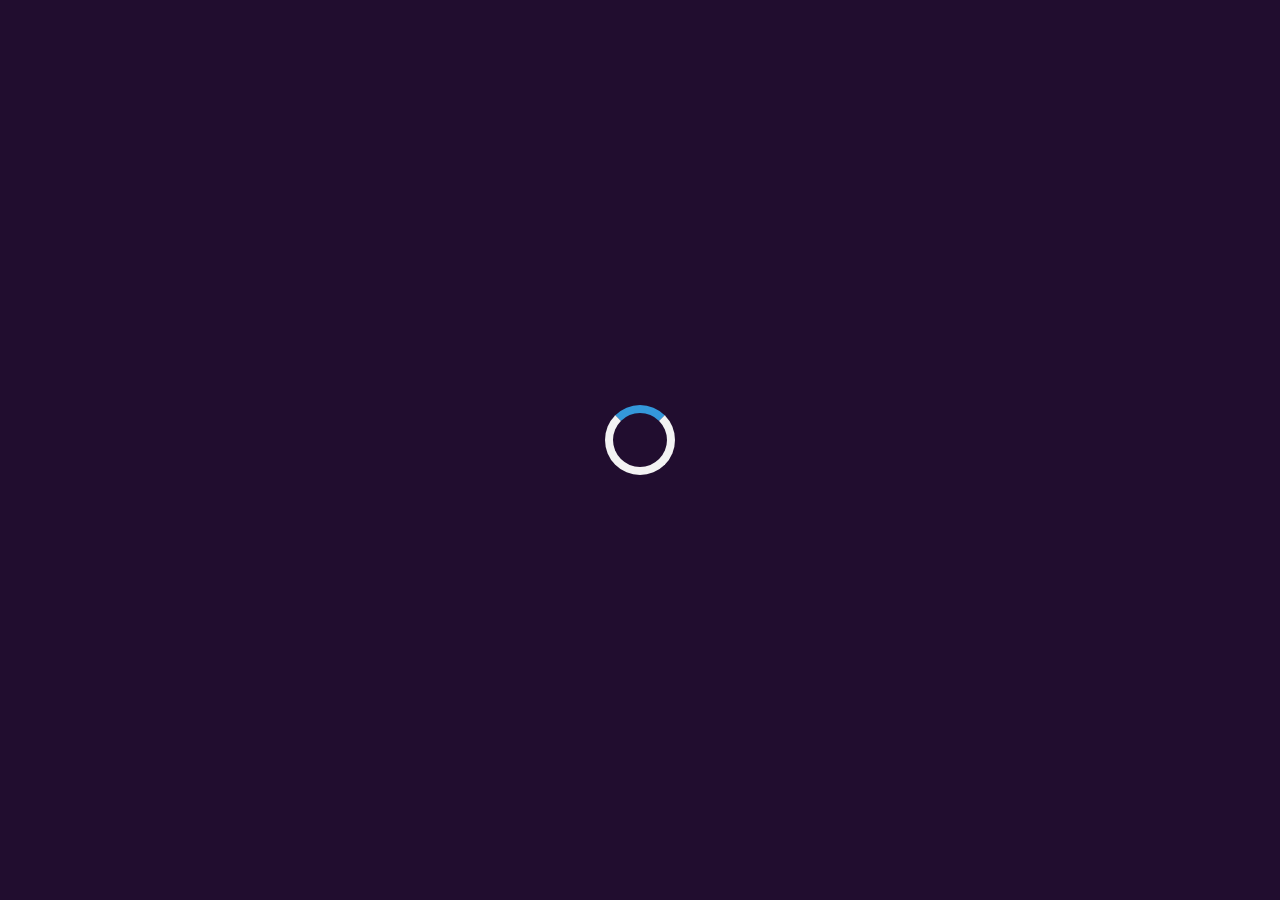
<file: pages/blog.html>
<!DOCTYPE html>
<html lang="en">
<head>
    <meta charset="UTF-8">
    <meta name="viewport" content="width=device-width, initial-scale=1.0">
    <title>brogs joseph-developer</title>
    <!-- <link rel="stylesheet" href="/css/blog.css">  -->
     <link rel="stylesheet" href="../css/blog.css">

</head>
<body>
  <div id="loader">
    <div class="spinner"></div>
 
    <!-- <h1>welcome to blogs page</h1> -->

  </div>
    <div class="container-1">
        <header>
            <!-- <img src="../assets/image/logo.jpg" alt="logo" width="100" height="100"> -->
             <img src="../assets/image/joseph1.png" alt="logo" width="100" height="100">
            <nav>
                <ul>
                    <li><a href="../index.html">Home</a></li>
                
                    <li><a href="../page/skills.html">Skills</a></li>
                    <li><a href="about.html">about</a></li>
                    <li><a href="blog.html">blogs</a></li>
                    <li><a href="portfolio.html">portifolio</a></li>
                    <li><a href="contact.html">Contact</a></li>
                      <li><a href="login.html">login</a></li>
                      <li><a href="signup.html">signup</a></li>
                      <li><a href="dashboard.html">dashboard</a></li>
                </ul>
            </nav>
            <div class="corner"></div>
            <div class="corner-shape"></div>
        </header>
    </div>
    <!-- <button id="showCommentBtn" class="comment-btn">Comment</button> -->

  <div class="comment-section" id="commentSection">
      <span id="username"></span>!
    <!-- <div class="textarea-container" id="textareaContainer"> -->
      <textarea placeholder="Write your comment..." id="textarea"></textarea><br />
      <div class="btn">
             <button class="delete-btn" id="delete" onclick="logout()">logout</button>
               <button type="submit" onclick=" loadBlogs()" id="logoutBtn">Post</button>
                <h3>Your Blog Posts:</h3>
  <ol id="blogList"></ol>
              </div>
 
    <!-- </div> -->
  <!-- </div> -->
  <!-- <form id="postForm">
    <label for="message">Your Message:</label>
    <input type="text" id="message" name="message" placeholder="Write something..." required>
    <button type="submit">Post</button>
  </form>
     -->
  <script src="../js/brogs.js"></script>
   <script src="../js/loader.js"></script>
<script>
  document.addEventListener("DOMContentLoaded", function () {
    const isLoggedIn = localStorage.getItem("isLoggedIn");

    if (isLoggedIn !== "true") {
      window.location.href = "login.html";
    }
  });
</script>

    

 
    <div class="footer-content">
        <h2>Follow us:</h2>
        <ul class="social-media">
            <i class='bx bxl-facebook-square' >facebook</i>
            <i class='bx bxl-twitter' >twitter</i>
            <!-- <i class='bx bxl-facebook-circle' style='color:black' >facebook</i> -->
        <p>&copy; 2025 searchSchool. All rights reserved.</p>
    </div>

    
</body>
</html>
</file>
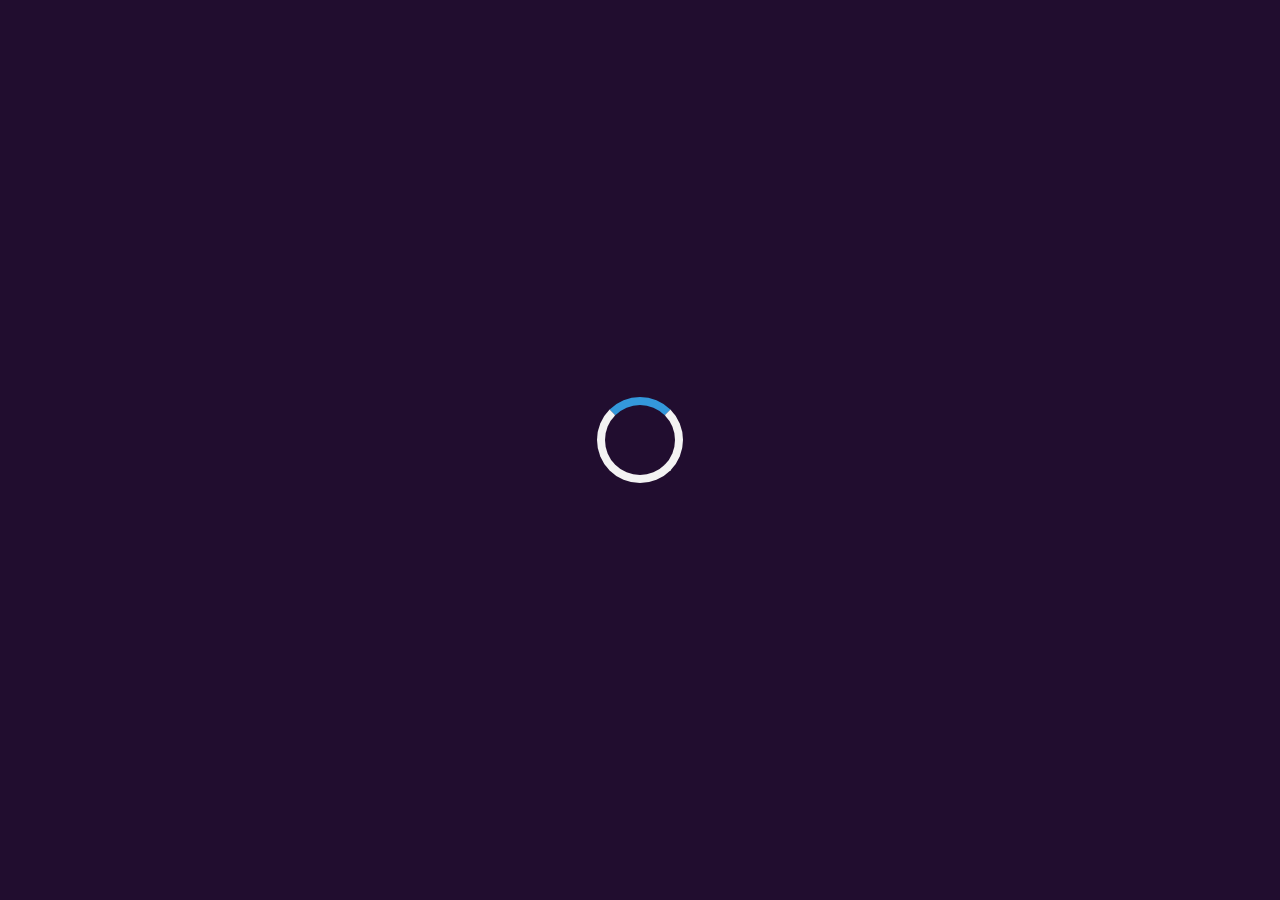
<file: pages/forgotpassword.html>
<!DOCTYPE html>
<html lang="en">
<head>
    <meta charset="UTF-8">
    <meta name="viewport" content="width=device-width, initial-scale=1.0">
    <title>forgotpassword joseph-developer</title>
    <link rel="stylesheet" href="../css/signup.css">
</head>
<body>
   <div id="loader">
    <div class="spinner"></div>
   
  </div>
    <div class="container-1">
        <header>
            <!-- <img src="../assets/image/logo.jpg" alt="logo" width="100" height="100"> -->
             <img src="../assets/image/joseph1.png" alt="logo" width="100" height="100">
            <nav>
                <ul>
                    <li><a href="../index.html">Home</a></li>
                 
                    <li><a href="../page/skills.html">Skills</a></li>
                    <li><a href="about.html">about</a></li>
                    <li><a href="blog.html">blogs</a></li>
                    <li><a href="portfolio.html">portifolio</a></li>
                    <li><a href="contact.html">Contact</a></li>
                    <li><a href="login.html">login</a></li>
                      <li><a href="signup.html">signup</a></li>
                        <li><a href="dashboard.html">dashboard</a></li>


                </ul>
            </nav>
            <div class="corner"></div>
            <div class="corner-shape"></div>
        </header>
    </div>
    <div class="login">
        <form action="">
            <input type="email" placeholder="email" required class="email">
             
            <!-- <input type="password" placeholder="password" required class="password"> -->
               <input type="text" name=""  class="username" placeholder="phone number" required>
             
            <!-- <input type="text" name="" class="=username" placeholder="username" required> -->
            
         
            
            <button type="submit" onclick="validatelogin()">send</button>
           <p classf=" error-message"></p>
            <a href="login.html">you already have account?</a>
        </form>
    </div>
    <script src="../js/login.js"></script>
 <script src="../js/loader.js"></script>
    <div class="footer-content">
        <h2>Follow us:</h2>
        <ul class="social-media">
            <i class='bx bxl-facebook-square' >facebook</i>
            <i class='bx bxl-twitter' >twitter</i>
            <!-- <i class='bx bxl-facebook-circle' style='color:black' >facebook</i> -->
        <p>&copy; 2025 searchSchool. All rights reserved.</p>
    </div>
</body>
</html>
</file>
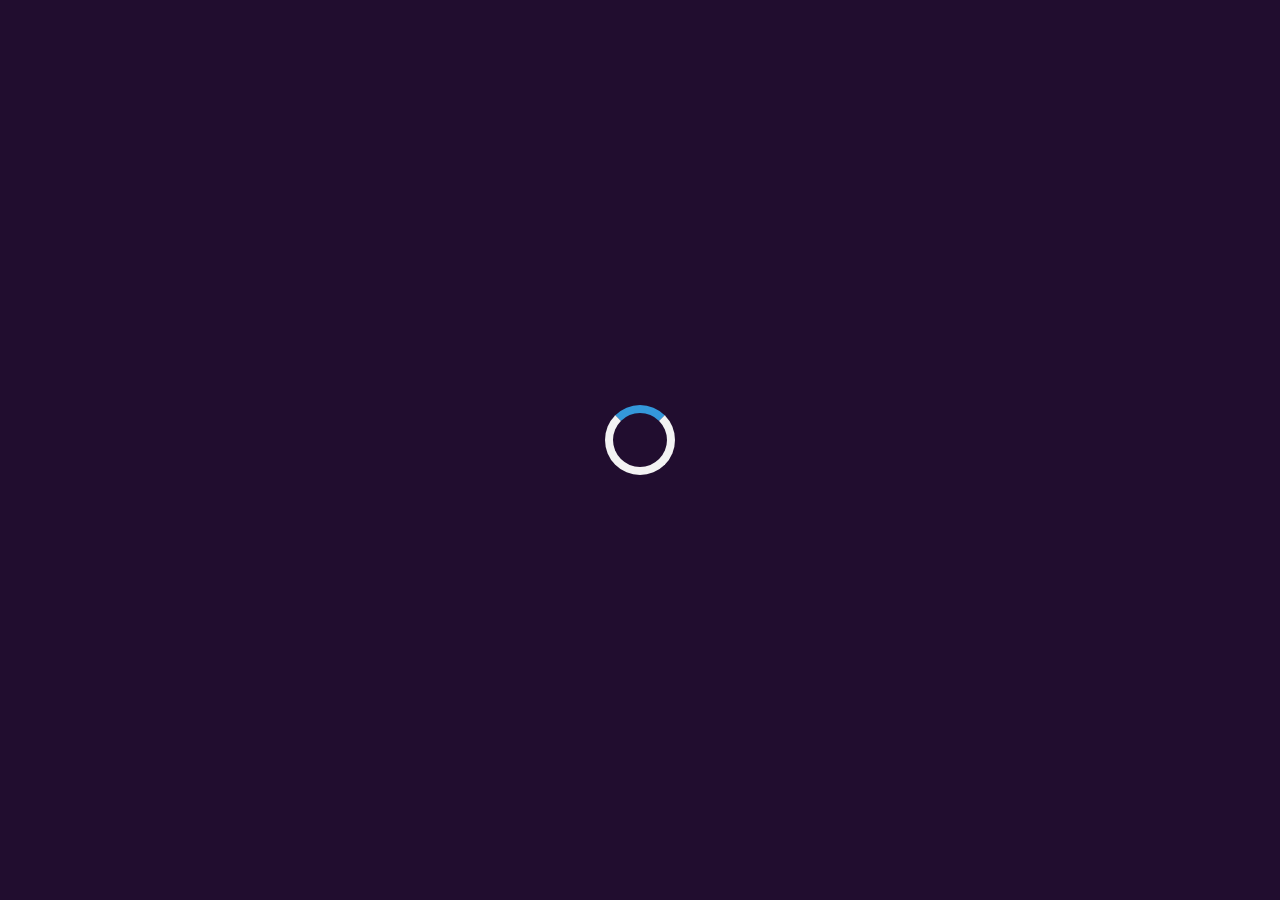
<file: pages/login.html>
<!DOCTYPE html>
<html lang="en">
<head>
    <meta charset="UTF-8">
    <meta name="viewport" content="width=device-width, initial-scale=1.0">
    <title>login joseph-developer</title>
    <link rel="stylesheet" href="../css/login.css">
</head>
<body>
   <div id="loader">
    <div class="spinner"></div>

    <!-- <h1>welcome to login page</h1> -->

  </div>
      <div class="container-1">
        <header>
            <!-- <img src="../assets/image/logo.jpg" alt="logo" width="100" height="100"> -->
             <img src="../assets/image/joseph1.png" alt="logo" width="100" height="100">
            <nav>
                <ul>
                    <li><a href="../index.html">Home</a></li>
                    <li><a href="../page/skills.html">Skills</a></li>
                    <li><a href="about.html">about</a></li>
                    <li><a href="blog.html">blogs</a></li>
                    <li><a href="portfolio.html">portifolio</a></li>
                    <li><a href="contact.html">Contact</a></li>
                      <li><a href="signup.html">signup</a></li>
  <li><a href="dashboard.html">dashboard</a></li>
                    <li><a href="login.html">login</a></li>
                    

                </ul>
            </nav>
            <div class="corner"></div>
            <div class="corner-shape"></div>
        </header>
    </div>
    <div class="login">
       <form onsubmit="validateLogin(event)">

            <input type="email" placeholder="email" required class="email">
             
            <input type="password" placeholder="password" required class="password">
            
            <button type="submit" >login</button>
           <p class=" error-message"></p>
            <a href="forgotpassword.html">forgot password?</a><br><br><a href="signup.html">you need to sign up?</a>
        </form>
    </div>
    <script src="../js/login.js"></script>
<script src="../js/loader.js"></script>
    <div class="footer-content">
        <h2>Follow us:</h2>
        <ul class="social-media">
            <i class='bx bxl-facebook-square' >facebook</i>
            <i class='bx bxl-twitter' >twitter</i>
            <!-- <i class='bx bxl-facebook-circle' style='color:black' >facebook</i> -->
        <p>&copy; 2025 searchSchool. All rights reserved.</p>
    </div>
</body>
</html>
</file>
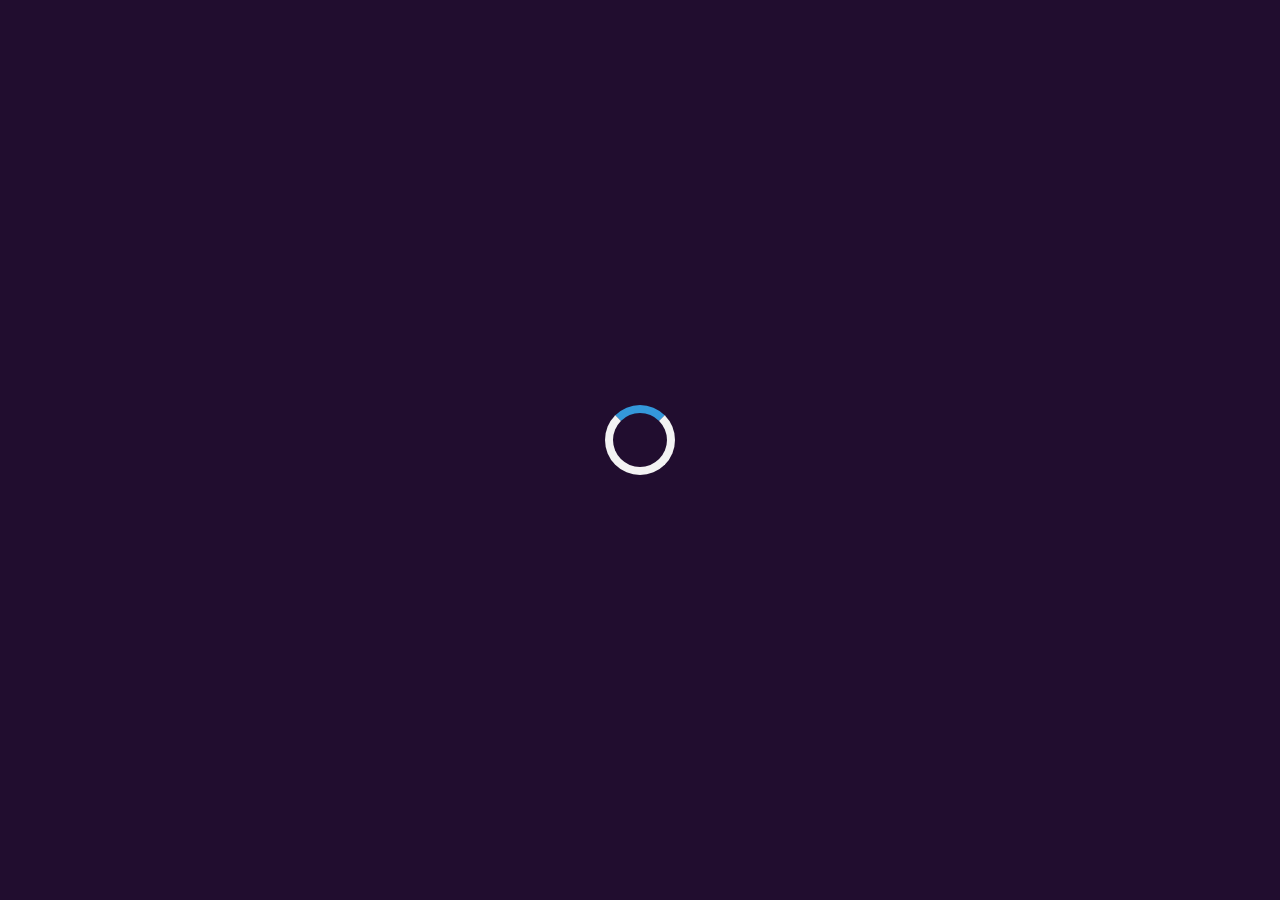
<file: pages/portfolio.html>
<!DOCTYPE html>
<html lang="en">
<head>
    <meta charset="UTF-8">
    <meta name="viewport" content="width=device-width, initial-scale=1.0">
    <title>portifolio joseph-developer</title>
    <link rel="stylesheet" href="../css/portfolio.css">
</head>
<body>
    <div id="loader">
    <div class="spinner"></div>

    <!-- <h1>welcome to portifolio page</h1> -->

  </div>
    <div class="container-1">
        
        <!-- <img src="../assets/image/logo.jpg" alt="logo" width="100" height="100" class="logo"> -->
         <img src="../assets/image/joseph1.png" alt="logo" width="100" height="100">
        <nav>
            <ul> 
                <li><a href="../index.html">Home</a></li>
                <li><a href="skills.html">Skills</a></li>
                <li><a href="portfolio.html">portifolio</a></li>
                <li><a href="contact.html">Contact</a></li>
                <li><a href="blog.html">blogs</a></li>
                <li><a href="about.html">about</a></li>
                  <li><a href="login.html">login</a></li>
                      <li><a href="signup.html">signup</a></li>
                        <li><a href="dashboard.html">dashboard</a></li>
            </ul>
        </nav>
     <div class="corner"></div>
            <div class="corner-shape"></div>
    </header>
    <div class="port">
        <h2>what we have done at:</h2>
        <h5>school</h5>
        <img src="../assets/image/port.jpeg" alt="port" width="100" height="100">
        <h2>This is the website that we made in previous days at school</h2>
        
    </div>
    <div class="footer-content">
        <h2>Follow us:</h2>
        <ul class="social-media">
            <i class='bx bxl-facebook-square' >facebook</i>
            <i class='bx bxl-twitter' >twitter</i>
            <!-- <i class='bx bxl-facebook-circle' style='color:black' >facebook</i> -->
        <p>&copy; 2025 searchSchool. All rights reserved.</p>
    </div>
     <script src="../js/loader.js"></script>
</body>
</html>
</file>
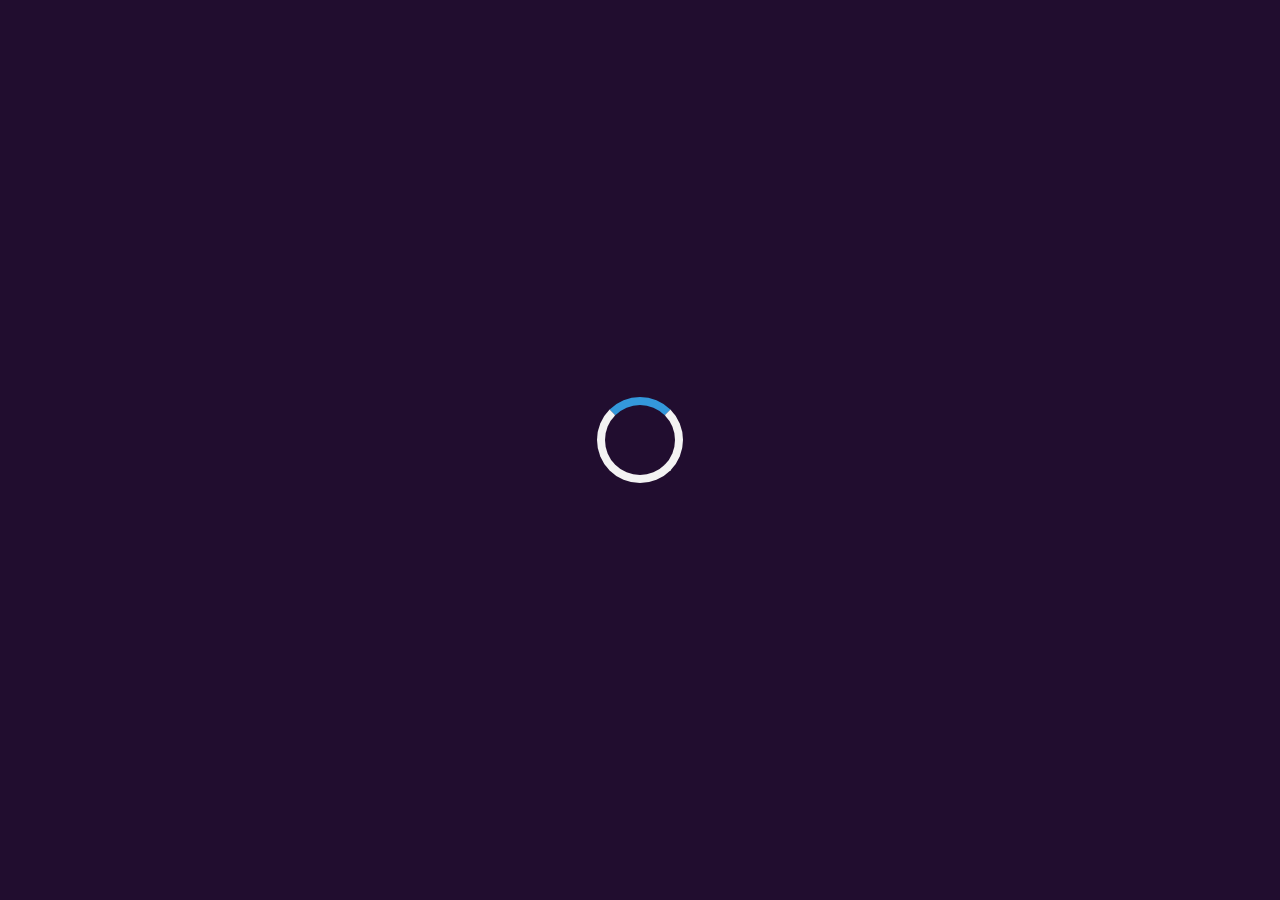
<file: pages/signup.html>
<!DOCTYPE html>
<html lang="en">
<head>
    <meta charset="UTF-8">
    <meta name="viewport" content="width=device-width, initial-scale=1.0">
    <title>sign up with joseph-developer </title>
    <link rel="stylesheet" href="../css/signup.css">
</head>
<body>
   <div id="loader">
    <div class="spinner"></div>

    <!-- <h1>welcome to signup page</h1> -->

  </div>
      <div class="container-1">
        <header>
            <!-- <img src="../assets/image/logo.jpg" alt="logo" width="100" height="100"> -->
             <img src="../assets/image/joseph1.png" alt="logo" width="100" height="100">
            <nav>
                <ul>
                    <li><a href="../index.html">Home</a></li>
                    <li><a href="../page/skills.html">Skills</a></li>
                    <li><a href="about.html">about</a></li>
                    <li><a href="blog.html">blogs</a></li>
                    <li><a href="portfolio.html">portifolio</a></li>
                    <li><a href="contact.html">Contact</a></li>
                    <li><a href="login.html">login</a></li>
                      <li><a href="signup.html">signup</a></li>
                        <li><a href="dashboard.html">dashboard</a></li>


                </ul>
            </nav>
            <div class="corner"></div>
            <div class="corner-shape"></div>
        </header>
    </div>
   <div class="login">
    <form onsubmit="validateSignup(event)">
        <input type="email" placeholder="email" required class="email">
        <input type="text" placeholder="your name" required class="password">
        <input type="password" name="" id="" placeholder="password" required class="password">
        <input type="number" maxlength="13" class="number" placeholder="phone number">
        <button type="submit">signup</button>
        <p class="error-message"></p>
        <a href="login.html">you already have account?</a>
    </form>
</div>

    <script src="../js/signup.js"></script>
     <script src="../js/loader.js"></script>

    <footer>
  <div class="footer-content">
    <h2>Follow us:</h2>
    <ul class="social-media">
      <li><i class='bx bxl-facebook-square'></i> Facebook</li>
      <li><i class='bx bxl-twitter'></i> Twitter</li>
    </ul>
    <p>&copy; 2025 White Hat Developers. All rights reserved.</p>
  </div>
</footer>
</body>
</html>
</file>
<file: css/blog.css>
/* Base Styles */
body {
  display: flex;
  flex-direction: column;
  margin: 0;
  padding: 0;
  font-family: Arial, sans-serif;
  background-color: #f4f4f4;
}

/* Header */
header {
  display: flex;
  justify-content: space-between;
  align-items: center;
  flex-wrap: wrap;
  padding: 10px 20px;
}

/* Logo */
header .logo img {
  height: auto;
  max-width: 100px;
}

/* Navigation */
nav {
  display: flex;
  justify-content: center;
  align-items: center;
  flex-wrap: wrap;
  margin-top: 10px;
}

nav ul {
  list-style: none;
  display: flex;
  gap: 20px;
  padding: 0;
  margin: 0;
  flex-wrap: wrap;
}

nav a {
  text-decoration: none;
  color: #333;
  font-size: 16px;
  font-weight: bold;
}

nav a:hover {
  text-decoration: overline;
}

/* Corner Shape */
.corner-shape {
  width: 90px;
  height: 130px;
  background-color: #210d2f;
  position: relative;
  left: 10px;
  clip-path: polygon(0 0, 100% 0, 100% 100%, 30% 60%, 0 70%);
}

/* Footer */
.footer-content {
  background-color: #2A1835;
  color: white;
  padding: 20px 10px;
  width: 100%;
  text-align: center;
}

.footer-content h2 {
  margin: 0;
}

.footer-content .social-media {
  display: flex;
  justify-content: center;
  align-items: center;
  gap: 20px;
  margin-top: 10px;
  flex-wrap: wrap;
}

.footer-content .social-media a {
  text-decoration: none;
  color: #333;
  font-size: 24px;
}

.footer-content .social-media a:hover {
  color: #0073e6;
}

.footer-content p {
  margin-top: 20px;
  font-size: 14px;
  font-weight: bold;
  color: #fff;
}

/* Paragraph Text */
p {
  font-size: 14px;
  color: #fff;
  text-align: center;
  font-weight: bold;
  padding: 0 20px;
  line-height: 1.5;
}

/* Comment Section */
.comment-section {
  margin-top: 20px;
  text-align: center;
}

.textarea-container {
  display: none;
  margin-top: 10px;
  width: 100%;
  max-width: 400px;
  margin-inline: auto;
}

textarea {
  width: 100%;
  height: 80px;
  padding: 10px;
  margin-bottom: 10px;
  resize: vertical;
  border: 1px solid #ccc;
  border-radius: 5px;
}

/* Buttons */
button {
  padding: 10px 20px;
  background-color: #007BFF;
  color: white;
  border: none;
  border-radius: 5px;
  cursor: pointer;
  font-size: 16px;
}

button:hover {
  background-color: #0056b3;
}

.comment-btn,
.btn .delete-btn,
.btn button {
  background-color: #210d2f;
  color: white;
  border: none;
  padding: 10px 20px;
  cursor: pointer;
}

.comment-btn {
  margin-top: 10px;
}

/* Form Styles */
form {
  max-width: 400px;
  margin: 20px auto;
  text-align: center;
}

input[type="text"] {
  width: 100%;
  padding: 10px;
  margin-bottom: 10px;
  border: 1px solid #ccc;
  border-radius: 5px;
}

.btn {
  margin-top: 10px;
}

/* Responsive Design */
@media (max-width: 768px) {
  header {
    flex-direction: column;
    align-items: center;
  }

  nav ul {
    flex-direction: column;
    align-items: center;
    gap: 10px;
  }

  .corner-shape {
    display: none;
  }

  .footer-content .social-media {
    flex-direction: column;
    gap: 10px;
  }

  .comment-btn {
    width: 100%;
    left: 0;
  }

  textarea,
  input[type="text"] {
    width: 100%;
  }

  .btn,
  .btn button {
    margin-left: 0;
  }
}
#loader {
  position: fixed;
  top: 0;
  left: 0;
  width: 100%;
  height: 100%;
  background-color: #210d2f; /* Dark background */
  display: flex;
  flex-direction: column;
  justify-content: center;
  align-items: center;
  z-index: 9999;
}

.spinner {
  border: 8px solid #f3f3f3;
  border-top: 8px solid #3498db; /* Elon-level style */
  border-radius: 50%;
  width: 70px;
  height: 70px;
  animation: spin 1s linear infinite;
  margin-bottom: 20px;
}

@keyframes spin {
  0% { transform: rotate(0deg); }
  100% { transform: rotate(360deg); }
}

#loader h1 {
  color: #fff;
  font-size: 1.5rem;
  font-weight: bold;
  font-family: "Segoe UI", sans-serif;
}
</file>
<file: css/login.css>
/* === Global Styles === */
*,
*::before,
*::after {
  box-sizing: border-box;
}

body {
  margin: 0;
  padding: 0;
  font-family: "Segoe UI", Arial, sans-serif;
  background-color: #f4f4f4;
  line-height: 1.6;
}

/* === Header === */
header {
  display: flex;
  flex-wrap: wrap;
  justify-content: space-between;
  align-items: center;
  padding: 10px 20px;
  background-color: #fff;
  border-bottom: 2px solid #210d2f;
}

header img {
  width: 80px;
  height: 80px;
  border-radius: 50%;
}

nav {
  flex-grow: 1;
  display: flex;
  justify-content: center;
}

nav ul {
  display: flex;
  flex-wrap: wrap;
  gap: 24px;
  list-style: none;
  padding: 0;
  margin: 0;
}

nav a {
  text-decoration: none;
  color: #210d2f;
  font-weight: bold;
  transition: color 0.3s ease;
}

nav a:hover {
  text-decoration: underline;
}

/* === Corner Shape === */
.corner-shape {
  width: 90px;
  height: 130px;
  background-color: #210d2f;
  clip-path: polygon(0 0, 100% 0, 100% 100%, 30% 60%, 0 70%);
  margin-left: 10px;
}

/* === Login / Form === */
.login {
  width: 90%;
  max-width: 400px;
  margin: 40px auto;
  padding: 30px;
  background: #fff;
  border-radius: 10px;
  box-shadow: 0 4px 24px rgba(0, 0, 0, 0.12);
  display: flex;
  flex-direction: column;
  gap: 16px;
}

.login h2 {
  text-align: center;
  color: #210d2f;
  margin-bottom: 12px;
}

.login label {
  font-weight: 600;
  color: #210d2f;
}

.login input[type="text"],
.login input[type="password"],
.login input[type="email"] {
  padding: 10px;
  border: 1px solid #ccc;
  border-radius: 6px;
  background: #f9f9f9;
  transition: border 0.3s ease;
}

.login input:focus {
  border: 1.5px solid #210d2f;
  background: #fff;
  outline: none;
}

.login button,
.login input[type="submit"] {
  padding: 12px;
  background: #210d2f;
  color: #fff;
  border: none;
  border-radius: 6px;
  font-size: 16px;
  font-weight: bold;
  cursor: pointer;
  transition: background 0.3s ease;
}

.login button:hover {
  background: #3a1e54;
}

/* === Comment Section === */
.comment-section {
  max-width: 90%;
  margin: 20px auto;
  text-align: center;
}

textarea {
  width: 100%;
  max-width: 600px;
  height: 120px;
  padding: 10px;
  border-radius: 8px;
  border: 1px solid #ccc;
  resize: vertical;
  font-size: 16px;
}

/* === Blog Buttons === */
.btn {
  display: flex;
  flex-direction: column;
  align-items: center;
  gap: 12px;
  margin-top: 10px;
}

.btn button {
  padding: 10px 16px;
  border: none;
  background: #210d2f;
  color: #fff;
  border-radius: 6px;
  cursor: pointer;
  font-weight: bold;
}

.btn button:hover {
  background: #3a1e54;
}

/* === Footer === */
.footer-content {
  background-color: #2A1835;
  color: #fff;
  padding: 30px 20px;
  text-align: center;
  margin-top: 40px;
}

.footer-content h2 {
  margin-bottom: 10px;
}

.footer-content .social-media {
  display: flex;
  justify-content: center;
  gap: 20px;
  font-size: 24px;
}

.footer-content p {
  margin-top: 20px;
  font-size: 14px;
}
#loader {
  position: fixed;
  top: 0;
  left: 0;
  width: 100%;
  height: 100%;
  background-color: #210d2f; /* Dark background */
  display: flex;
  flex-direction: column;
  justify-content: center;
  align-items: center;
  z-index: 9999;
}

.spinner {
  border: 8px solid #f3f3f3;
  border-top: 8px solid #3498db; /* Elon-level style */
  border-radius: 50%;
  width: 70px;
  height: 70px;
  animation: spin 1s linear infinite;
  margin-bottom: 20px;
}

@keyframes spin {
  0% { transform: rotate(0deg); }
  100% { transform: rotate(360deg); }
}

#loader h1 {
  color: #fff;
  font-size: 1.5rem;
  font-weight: bold;
  font-family: "Segoe UI", sans-serif;
}


/* === Responsive Media Queries === */
@media (max-width: 768px) {
  header {
    flex-direction: column;
    align-items: flex-start;
  }

  nav {
    justify-content: flex-start;
    margin-top: 10px;
  }

  nav ul {
    flex-direction: column;
    gap: 10px;
  }

  .comment-section,
  .login {
    width: 95%;
  }

  .btn {
    flex-direction: column;
  }

  .corner-shape {
   display: none;
  }
}

@media (max-width: 480px) {
  header img {
    width: 60px;
    height: 60px;
  }

  nav ul {
    font-size: 14px;
  }

  .login h2 {
    font-size: 20px;
  }
}
</file>
<file: css/signup.css>
/* Base Reset and Global Styles */
body {
  margin: 0;
  padding: 0;
  font-family: 'Arial', sans-serif;
  background-color: #f4f4f4;
  display: flex;
  flex-direction: column;
  min-height: 100vh;
}

/* Header Styles */
header {
  display: flex;
  justify-content: space-between;
  align-items: center;
  flex-wrap: wrap;
  padding: 15px 20px;
}

.logo img {
  max-width: 100px;
  height: auto;
}

/* Navigation */
nav {
  display: flex;
  justify-content: center;
  align-items: center;
  flex: 1;
}

nav ul {
  display: flex;
  list-style: none;
  gap: 30px;
  flex-wrap: wrap;
  padding: 0;
  margin: 0;
}

nav a {
  text-decoration: none;
  color: #333;
  font-size: 16px;
  font-weight: bold;
}

nav a:hover {
  text-decoration: underline;
}

/* Login Box */
.login {
  width: 90%;
  max-width: 400px;
  margin: 40px auto;
  padding: 30px;
  background: #fff;
  border-radius: 10px;
  box-shadow: 0 4px 24px rgba(0, 0, 0, 0.12);
  display: flex;
  flex-direction: column;
  gap: 20px;
}

.login h2 {
  text-align: center;
  color: #210d2f;
  font-size: 24px;
}

.login label {
  font-size: 15px;
  color: #210d2f;
}

.login input[type="text"],
.login input[type="email"],
.login input[type="password"],
.login input[type="number"] {
  padding: 12px;
  font-size: 15px;
  border: 1px solid #ccc;
  border-radius: 6px;
  background: #f9f9f9;
  margin-bottom: 12px;
}

.login input:focus {
  border: 1.5px solid #210d2f;
  outline: none;
  background: #fff;
}

.login button,
.login input[type="submit"] {
  background: #210d2f;
  color: white;
  border: none;
  border-radius: 6px;
  padding: 12px;
  font-size: 16px;
  cursor: pointer;
}

.login button:hover {
  background: #3a1e54;
}

/* Additional Messages */
.login .error-message {
  color: #e74c3c;
  font-size: 14px;
  text-align: center;
}

.login .success-message {
  color: #2ecc71;
  font-size: 14px;
  text-align: center;
}



#loader {
  position: fixed;
  top: 0;
  left: 0;
  width: 100%;
  height: 100%;
  background-color: #210d2f; /* Dark background */
  display: flex;
  flex-direction: column;
  justify-content: center;
  align-items: center;
  z-index: 9999;
}

.spinner {
  border: 8px solid #f3f3f3;
  border-top: 8px solid #3498db; /* Elon-level style */
  border-radius: 50%;
  width: 70px;
  height: 70px;
  animation: spin 1s linear infinite;
  margin-bottom: 20px;
}

@keyframes spin {
  0% { transform: rotate(0deg); }
  100% { transform: rotate(360deg); }
}

#loader h1 {
  color: #fff;
  font-size: 1.5rem;
  font-weight: bold;
  font-family: "Segoe UI", sans-serif;
}


/* Responsive Design */
@media (max-width: 768px) {
  header {
    flex-direction: column;
    gap: 10px;
    text-align: center;
  }

  nav ul {
    flex-direction: column;
    gap: 15px;
  }

  .login {
    width: 95%;
    padding: 20px;
  }

  nav {
    padding-left: 0;
  }
}

@media (max-width: 480px) {
  nav a {
    font-size: 14px;
  }

  .login h2 {
    font-size: 20px;
  }

  .footer-content .social-media {
    flex-direction: column;
    gap: 10px;
  }

  .login button {
    width: 100%;
  }
}
footer {
  background-color: #210d2f;
  color: white;
  padding: 30px 20px;
  text-align: center;
  border-top: 3px solid #ffffff;
}

.footer-content h2 {
  font-size: 20px;
  margin-bottom: 15px;
  text-transform: uppercase;
  letter-spacing: 1px;
  color: #ffffff;
}

.social-media {
  list-style: none;
  display: flex;
  justify-content: center;
  gap: 30px;
  padding: 0;
  margin-bottom: 20px;
}

.social-media li {
  font-size: 18px;
  display: flex;
  align-items: center;
  gap: 8px;
  transition: color 0.3s ease;
  cursor: pointer;
}

.social-media li:hover {
  color: #210d2f
}

.footer-content p {
  font-size: 14px;
  color: #ccc;
}
</file>
<file: css/portfolio.css>
/* Base Reset */
* {
  margin: 0;
  padding: 0;
  box-sizing: border-box;
}

body {
  display: flex;
  flex-direction: column;
  min-height: 100vh;
  font-family: Arial, sans-serif;
  background-color: #f4f4f4;
}

/* Header */
header {
  display: flex;
  justify-content: space-between;
  align-items: center;
  padding: 15px 5%;
  flex-wrap: wrap;
  background-color: white;
}

header .logo img {
  height: auto;
  max-width: 100px;
}

/* Navigation */
nav {
  display: flex;
  justify-content: center;
  align-items: center;
  flex-wrap: wrap;
  width: 100%;
  margin-top: 10px;
}

nav ul {
  list-style: none;
  display: flex;
  gap: 30px;
  flex-wrap: wrap;
  justify-content: center;
}

nav a {
  text-decoration: none;
  color: #333;
  font-size: 16px;
  font-weight: bold;
  transition: 0.3s;
}

nav a:hover {
  text-decoration: overline;
  color: #4CAF50;
}

/* Footer */
.footer-content {
  background-color: #2A1835;
  color: white;
  padding: 20px 10px;
  text-align: center;
  width: 100%;
  margin-top: auto;
}

.footer-content h2 {
  margin-bottom: 10px;
}

.footer-content .social-media {
  display: flex;
  justify-content: center;
  align-items: center;
  gap: 20px;
  flex-wrap: wrap;
  margin-top: 10px;
}

.footer-content .social-media a {
  text-decoration: none;
  color: #ccc;
  font-size: 24px;
  transition: 0.3s;
}

.footer-content .social-media a:hover {
  color: #0073e6;
}

.footer-content p {
  font-size: 14px;
  color: #fff;
  margin-top: 10px;
  padding: 0 10px;
}

/* Corner Shape */
.corner-shape {
  width: 90px;
  height: 130px;
  background-color: #210d2f;
  position: absolute;
  right: 10px;
  top: 0;
  clip-path: polygon(0 0, 100% 0, 100% 100%, 30% 60%, 0 70%);
}

/* Paragraph */
p {
  font-size: 14px;
  margin-top: 20px;
  color: #fff;
  text-align: center;
  font-weight: bold;
  padding: 0 20px;
  line-height: 1.5;
}

/* Portfolio Section */
.port {
  display: grid;
  grid-template-columns: repeat(auto-fit, minmax(280px, 1fr));
  justify-content: center;
  align-items: center;
  gap: 20px;
  margin: 20px 10px;
}

.port img {
  width: 100%;
  height: auto;
  border-radius: 10px;
  box-shadow: 0 4px 8px rgba(0, 0, 0, 0.2);
  transition: transform 0.3s ease;
  cursor: pointer;
}

.port img:hover {
  transform: scale(1.05);
}

.port p {
  text-align: center;
  font-size: 16px;
  font-weight: bold;
}

.port h2 {
  text-align: center;
  font-size: 24px;
  font-weight: bold;
  margin-top: 20px;
  width: 100%;
}

/* Loader */
#loader {
  position: fixed;
  top: 0;
  left: 0;
  width: 100%;
  height: 100%;
  background-color: #210d2f;
  display: flex;
  justify-content: center;
  align-items: center;
  flex-direction: column;
  z-index: 9999;
}

.spinner {
  border: 8px solid #f3f3f3;
  border-top: 8px solid #3498db;
  border-radius: 50%;
  width: 70px;
  height: 70px;
  animation: spin 1s linear infinite;
  margin-bottom: 20px;
}

@keyframes spin {
  0% { transform: rotate(0deg); }
  100% { transform: rotate(360deg); }
}

#loader h1 {
  color: #fff;
  font-size: 1.5rem;
  font-weight: bold;
  font-family: "Segoe UI", sans-serif;
}

/* 🌐 Responsive Design */
@media (max-width: 768px) {
  nav ul {
    flex-direction: column;
    gap: 15px;
  }

  .port {
    grid-template-columns: 1fr;
  }

  .corner-shape {
    display: none;
  }
}

@media (max-width: 480px) {
  nav a {
    font-size: 14px;
  }

  p {
    font-size: 12px;
  }

  .footer-content h2 {
    font-size: 1.2rem;
  }

  .footer-content .social-media a {
    font-size: 20px;
  }

  .corner-shape {
    display: none;
  }
}

.body{
h1 {
  animation: moveRightToLeft 2s cubic-bezier(0.77, 0, 0.175, 1) forwards;
}
  font-family: Arial, sans-serif;
      text-align: center;
      padding-top: 50px;
      transition: background-color 0.3s ease;
    }
    #colorPicker {
      padding: 10px;
      margin-top: 20px;
    }
    button {
      padding: 10px 20px;
      font-size: 16px;
      margin-left: 10px;
      cursor: pointer;
    }
</file>
